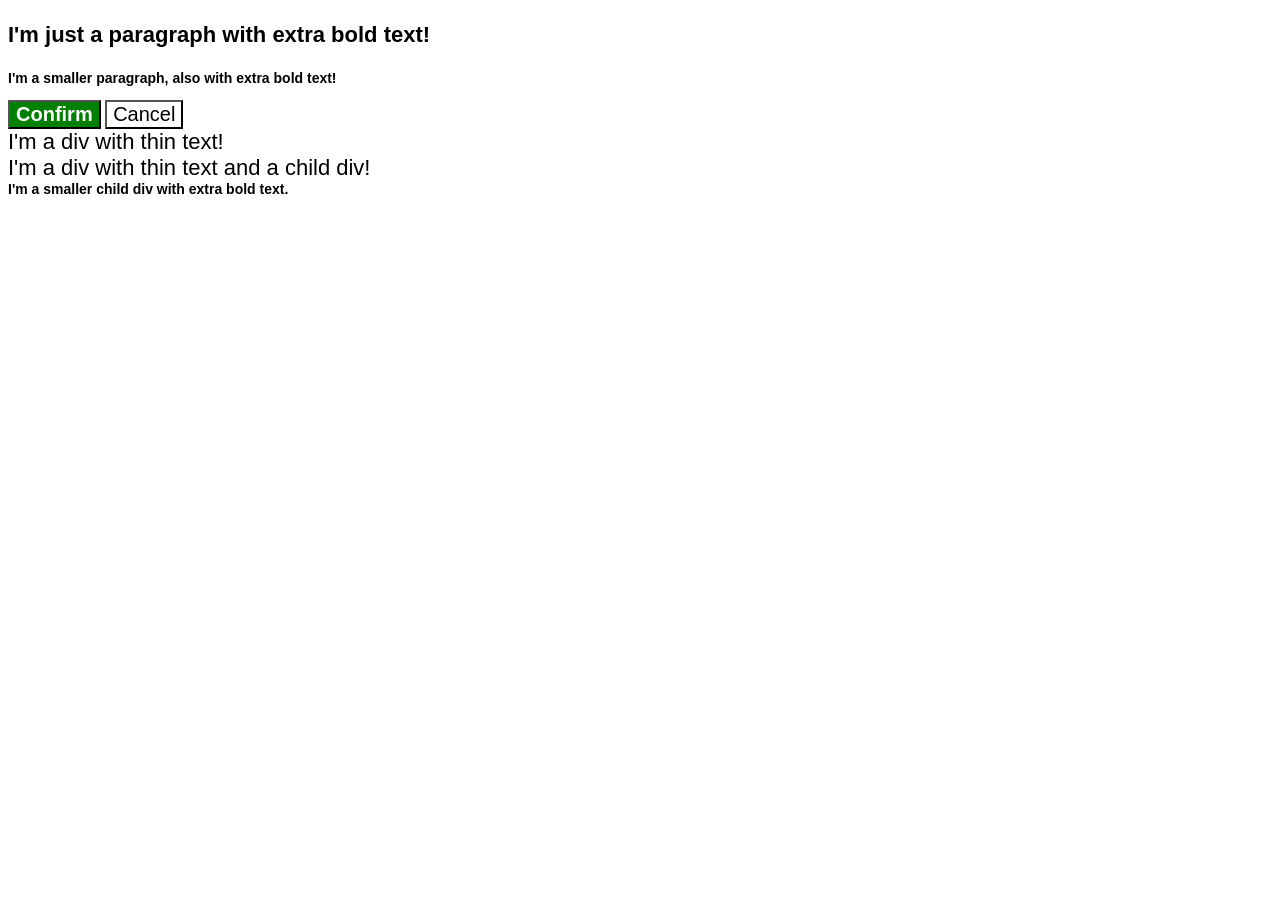
<file: exercises/css/foundations/cascade/01-cascade-fix/index.html>
<!DOCTYPE html>
<html lang="en">
  <head>
    <meta charset="UTF-8">
    <meta http-equiv="X-UA-Compatible" content="IE=edge">
    <meta name="viewport" content="width=device-width, initial-scale=1.0">
    <title>Fix the Cascade</title>
    <link rel="stylesheet" href="style.css">
  </head>
  <body>
    <p class="para">I'm just a paragraph with extra bold text!</p>
    <p class="para small-para">I'm a smaller paragraph, also with extra bold text!</p>

    <button id="confirm-button" class="button confirm">Confirm</button>
    <button id="cancel-button" class="button cancel">Cancel</button>

    <div class="text">I'm a div with thin text!</div>
    <div class="text">I'm a div with thin text and a child div!
      <div class="text child">I'm a smaller child div with extra bold text.</div>
    </div>
  </body>
</html>
</file>
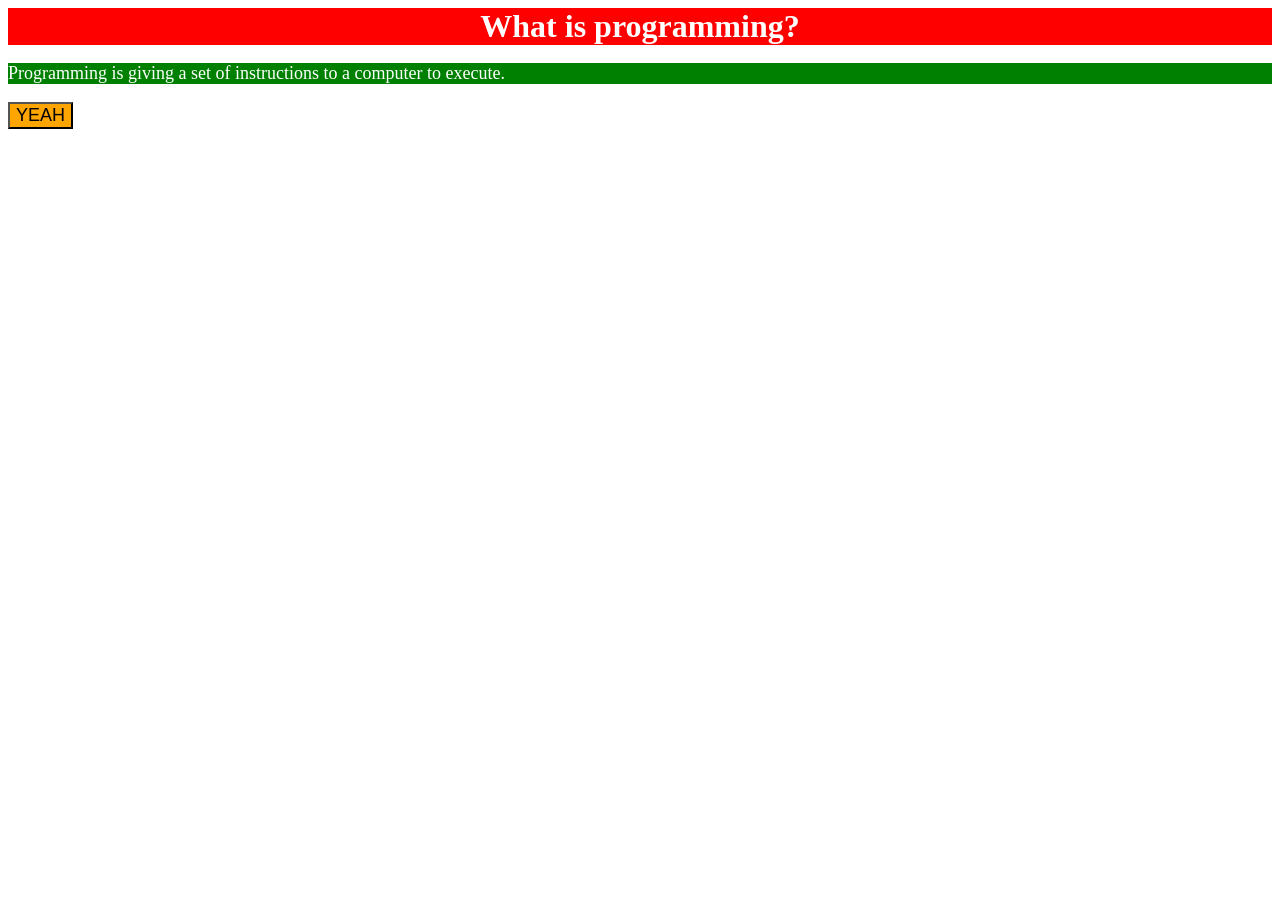
<file: exercises/css/foundations/intro-to-css/01-css-methods/index.html>
<!DOCTYPE html>
<html lang="en">
<head>
	<meta charset="UTF-8">
	<meta name="viewport" content="width=device-width, initial-scale=1.0">
	<title>CSS Methods</title>
	<link rel="stylesheet" href="style.css">
	<style>
	  p {
			color: white;
			background-color: green;
			font-size: 18px;;
			}
	</style>
</head>
<body>
	<div>What is programming?</div>
	<p>Programming is giving a set of instructions to a computer to execute.</p>
	<button style="background-color: orange; font-size: 18px;">YEAH</button>
</body>
</html>
</file>
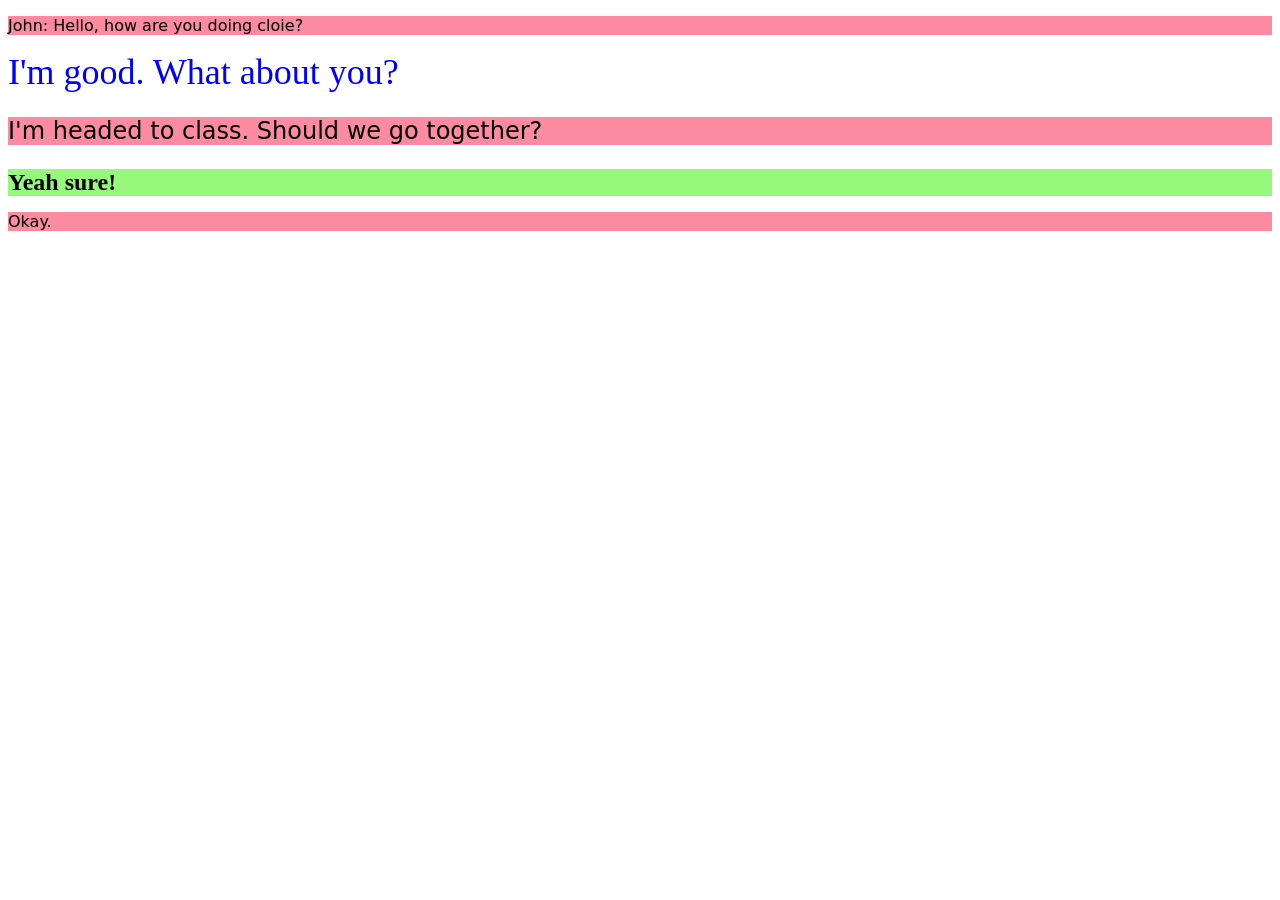
<file: exercises/css/foundations/intro-to-css/02-class-id-selectors/index.html>
<!DOCTYPE html>
<html lang="en">
<head>
	<meta charset="UTF-8">
	<meta name="viewport" content="width=device-width, initial-scale=1.0">
	<title>Class ID Selectors</title>
	<link rel="stylesheet" href="style.css">
</head>
<body>
	<p class="john">John: Hello, how are you doing cloie?</p>
	<div id="cloie-a">I'm good. What about you?</div>
	<p class="john big">I'm headed to class. Should we go together?</p>
	<div id="cloie-b">Yeah sure!</div>
	<p class="john">Okay.</p>
	
</body>
</html>
</file>
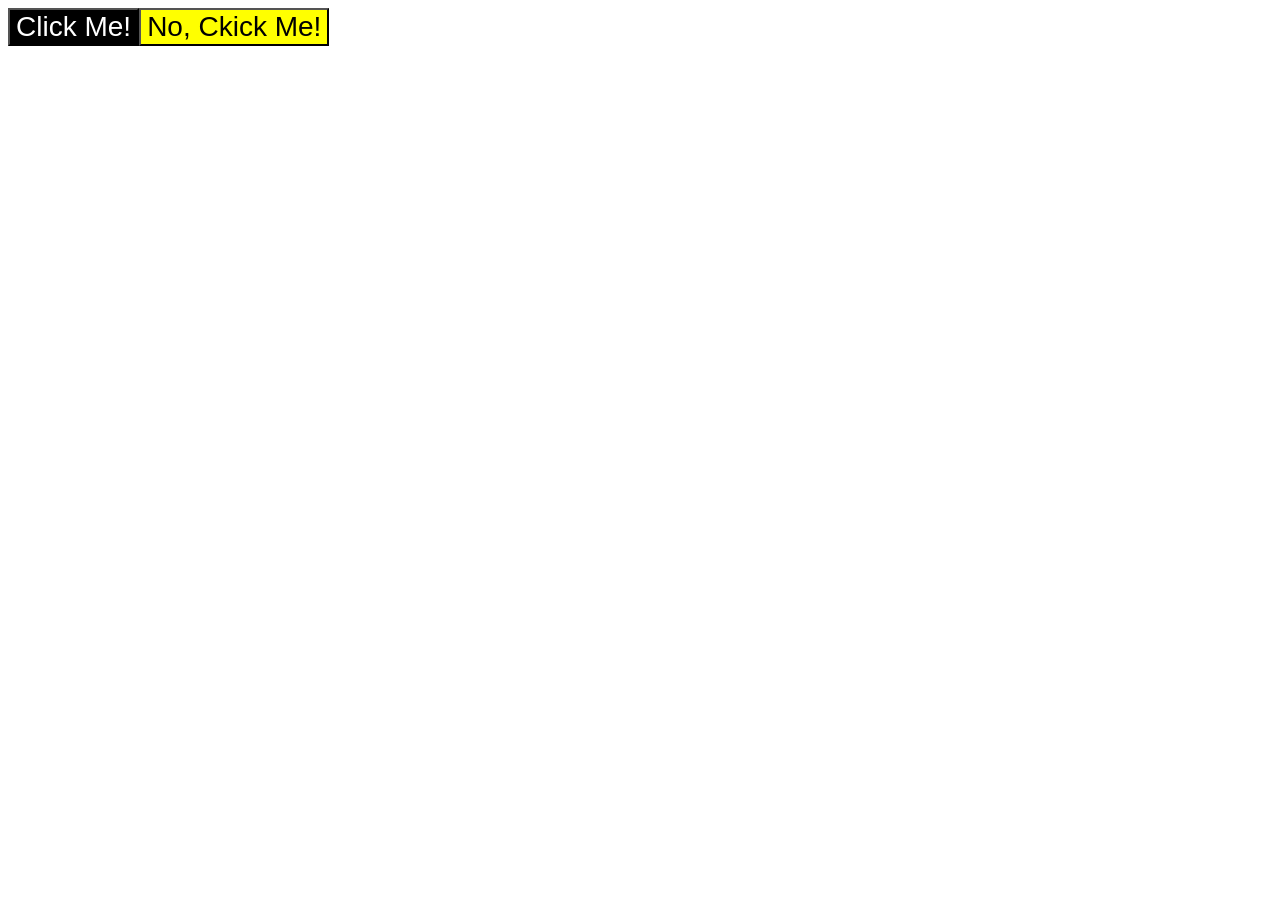
<file: exercises/css/foundations/intro-to-css/03-grouping-selectors/index.html>
<!DOCTYPE html>
<html lang="en">
<head>
	<meta charset="UTF-8">
	<meta name="viewport" content="width=device-width, initial-scale=1.0">
	<title>Grouping Selectors</title>
	<link rel="stylesheet" href="style.css"
</head>
<body>
  <button class="button1">Click Me!</button><button class="button2">No, Ckick Me!</button>
</body>
</html>
</file>
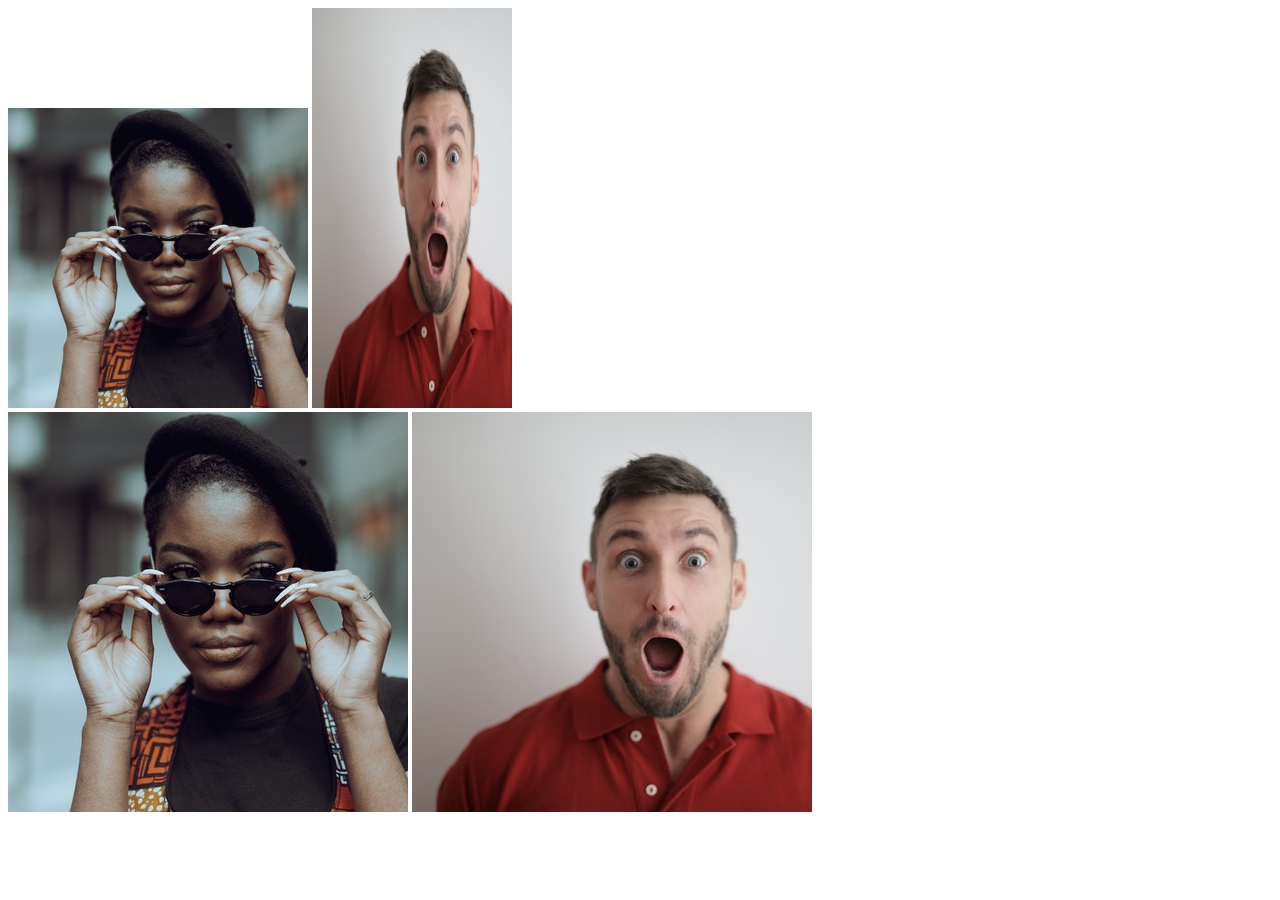
<file: exercises/css/foundations/intro-to-css/04-chaining-selectors/index.html>
<!DOCTYPE html>
<html lang="en">
  <head>
    <meta charset="UTF-8">
    <meta http-equiv="X-UA-Compatible" content="IE=edge">
    <meta name="viewport" content="width=device-width, initial-scale=1.0">
    <title>Chaining Selectors</title>
    <link rel="stylesheet" href="style.css">
  </head>
  <body>
    <!-- Use the classes BELOW this line -->
    <div>
      <img class="avatar proportioned" src="./images/female.jpg" alt="Woman with glasses">
      <img class="avatar distorted" src="./images/male.jpg" alt="Man with surprised expression">
    </div>
    <!-- Use the classes ABOVE this line -->
    <div>
      <img class="original proportioned" src="./images/female.jpg" alt="Woman with glasses">
      <img class="original distorted" src="./images/male.jpg" alt="Man with surprised expression">
    </div>
  </body>
</html>
</file>
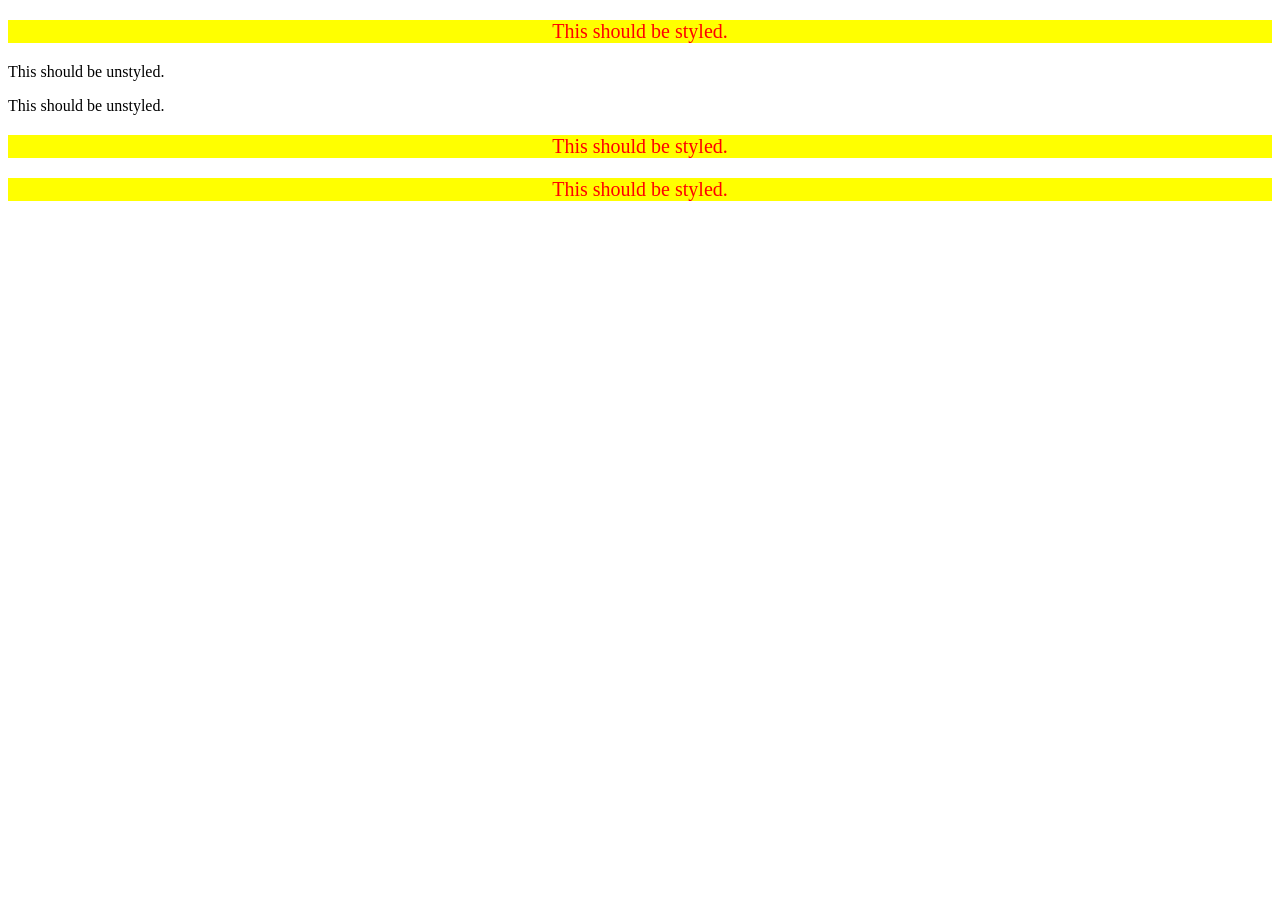
<file: exercises/css/foundations/intro-to-css/05-descendant-combinator/index.html>
<!DOCTYPE html>
<html lang="en">
  <head>
    <meta charset="UTF-8">
    <meta http-equiv="X-UA-Compatible" content="IE=edge">
    <meta name="viewport" content="width=device-width, initial-scale=1.0">
    <title>Descendant Combinator</title>
    <link rel="stylesheet" href="style.css">
  </head>
  <body>
    <div class="container">
      <p class="text">This should be styled.</p>
    </div>
    <p class="text">This should be unstyled.</p>
    <p class="text">This should be unstyled.</p>
    <div class="container">
      <p class="text">This should be styled.</p>
      <p class="text">This should be styled.</p>
    </div>
  </body>
</html>
</file>
<file: exercises/css/foundations/cascade/01-cascade-fix/style.css>
body {
  font-family: Arial, Helvetica, sans-serif;
}

.para,
.small-para {
  color: hsl(0, 0%, 0%);
  font-weight: 800;
}

.para {
  font-size: 22px;
}

.small-para {
  font-size: 14px;
}

.button {
  background-color: rgb(255, 255, 255);
  color: rgb(0, 0, 0);
  font-size: 20px;
}

.confirm {
  background: green;
  color: white;
  font-weight: bold;
}

div.text {
  color: rgb(0, 0, 0);
  font-size: 22px;
  font-weight: 100;
}

.text.child {
  font-weight: 800;
  font-size: 14px;
}
</file>
<file: exercises/css/foundations/intro-to-css/01-css-methods/style.css>
div {
  color: white;
  background-color: red;
  font-size: 32px;
  font-weight: bold;
  text-align: center;
}
</file>
<file: exercises/css/foundations/intro-to-css/02-class-id-selectors/style.css>
.john {
  background-color: rgb(252, 139, 161);
  font-family: "Verdana", "DejaVu Sans", "sans-serif";
}

#cloie-a {
  color: rgb(0, 0, 255);
  font-size: 36px;
}

.big {
  font-size: 24px;
}

#cloie-b {
  background-color: rgb(150, 249, 123);
  font-size: 24px;
  font-weight: bold;
}
</file>
<file: exercises/css/foundations/intro-to-css/03-grouping-selectors/style.css>
.button1 {
  color: white;
  background-color: black;
}

.button2 {
  color: black;
  background-color: yellow;
}

.button1,
.button2 {
  font-size: 28px;
  font-family: "Helvetica", "Times New Roman", "sans-serif";
}
</file>
<file: exercises/css/foundations/intro-to-css/04-chaining-selectors/style.css>
.avatar.proportioned {
  width: 300px;
}

.avatar.distorted {
  width: 200px;
  height: 400px;
}
</file>
<file: exercises/css/foundations/intro-to-css/05-descendant-combinator/style.css>
.container .text {
  font-size: 20px;
  color: red;
  background-color: yellow;
  text-align: center;
}
</file>
